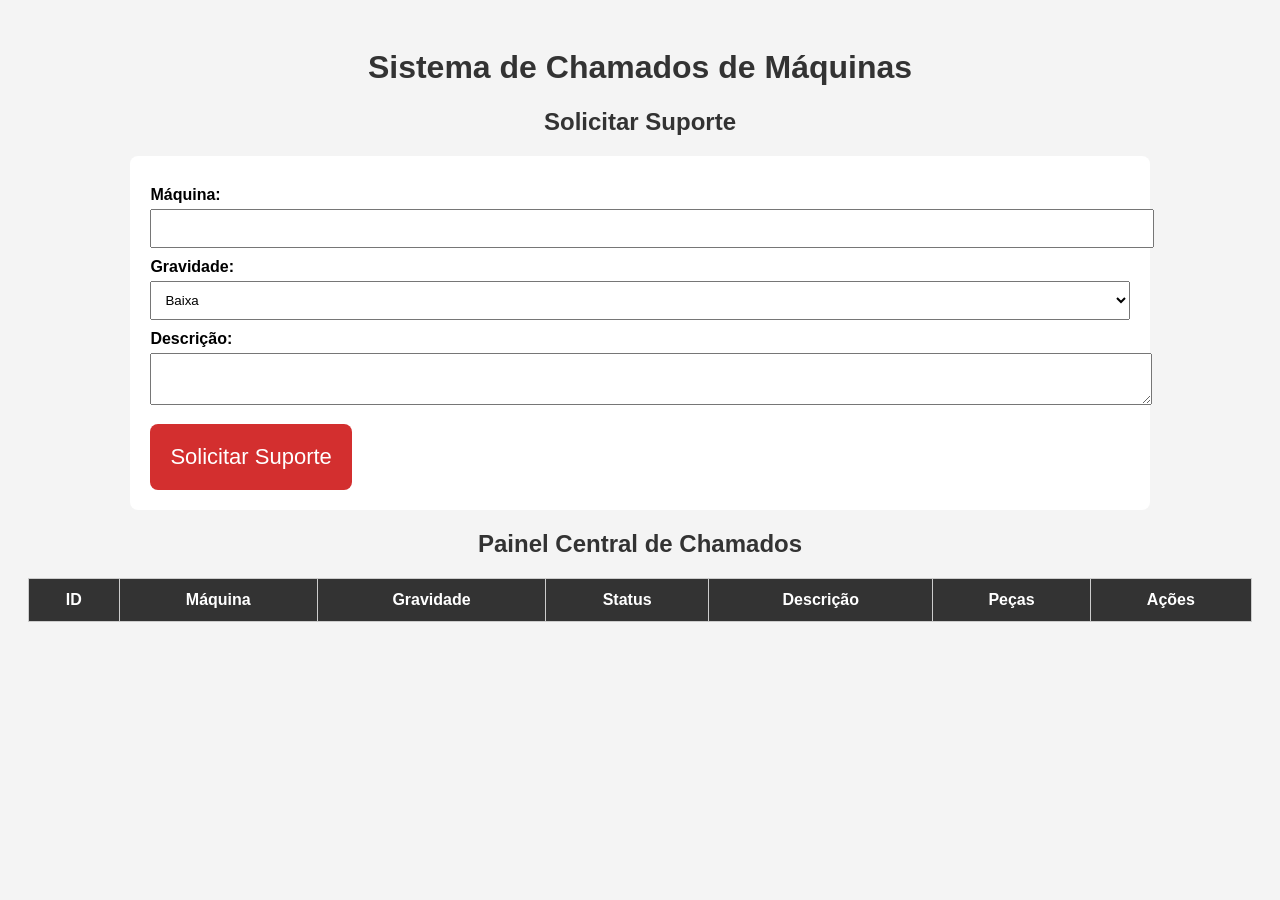
<file: TICKETMAINT/index.html>
<!DOCTYPE html>
<html lang="pt-BR">
<head>
  <meta charset="UTF-8">
  <title>Sistema de Chamados</title>
  <link rel="stylesheet" href="css/style.css">
</head>
<body>
  <h1>Sistema de Chamados de Máquinas</h1>

  <!-- Seção do Operador -->
  <section>
    <h2>Solicitar Suporte</h2>
    <form id="formChamado">
      <label>Máquina:</label>
      <input type="text" name="maquina" required>
      <label>Gravidade:</label>
      <select name="gravidade" required>
        <option>Baixa</option>
        <option>Média</option>
        <option>Alta</option>
      </select>
      <label>Descrição:</label>
      <textarea name="descricao" required></textarea>
      <button type="submit" class="btn-grande">Solicitar Suporte</button>
    </form>
  </section>

  <!-- Seção do Painel -->
  <section>
    <h2>Painel Central de Chamados</h2>
    <table>
      <thead>
        <tr>
          <th>ID</th>
          <th>Máquina</th>
          <th>Gravidade</th>
          <th>Status</th>
          <th>Descrição</th>
          <th>Peças</th>
          <th>Ações</th>
        </tr>
      </thead>
      <tbody id="listaChamados"></tbody>
    </table>
  </section>

  <script src="js/script.js"></script>
</body>
</html>
</file>
<file: TICKETMAINT/css/style.css>
body {
  font-family: Arial, sans-serif;
  background: #f4f4f4;
  padding: 20px;
}

h1, h2 {
  text-align: center;
  color: #333;
}

form, table {
  background: #fff;
  padding: 20px;
  border-radius: 8px;
  margin: 20px auto;
  width: 80%;
}

label {
  display: block;
  margin-top: 10px;
  font-weight: bold;
}

input, select, textarea {
  width: 100%;
  padding: 10px;
  margin-top: 5px;
}

.btn-grande {
  background: #d32f2f;
  color: #fff;
  border: none;
  padding: 20px;
  font-size: 22px;
  margin-top: 15px;
  cursor: pointer;
  border-radius: 8px;
}

.btn-grande:hover {
  background: #b71c1c;
}

table {
  width: 100%;
  border-collapse: collapse;
  margin-top: 20px;
}

th, td {
  border: 1px solid #ccc;
  padding: 12px;
  text-align: center;
}

th {
  background: #333;
  color: #fff;
}

tr:nth-child(even) {
  background: #f9f9f9;
}

button {
  padding: 10px;
  border: none;
  border-radius: 6px;
  cursor: pointer;
}

.btn-reparo {
  background: #1976d2;
  color: #fff;
}

.btn-finalizar {
  background: #388e3c;
  color: #fff;
}
</file>
